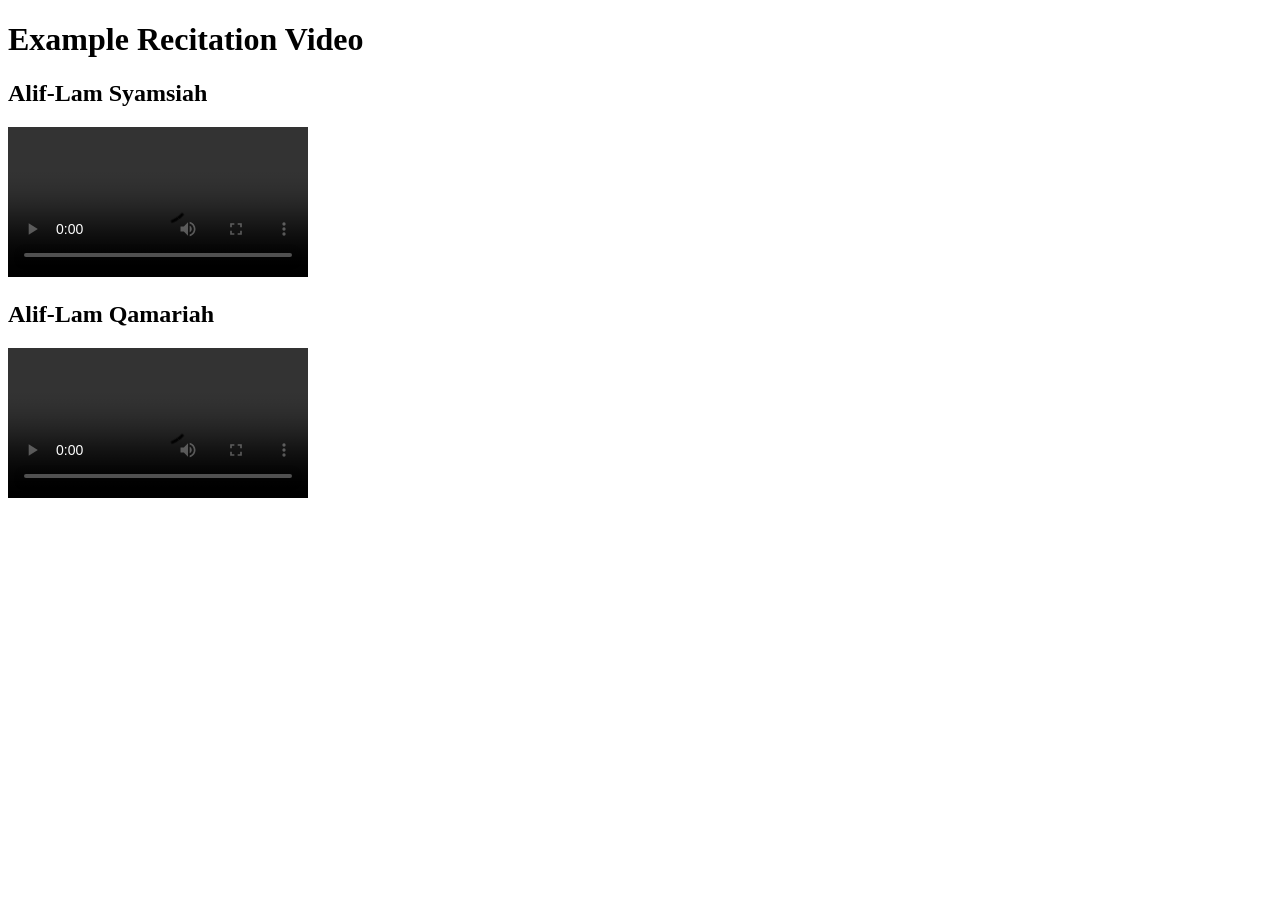
<file: api/notes/contents/alif-lam/index.html>
<!DOCTYPE html>

<body>
    <h1>Example Recitation Video</h1>


    <h2>Alif-Lam Syamsiah</h2>
    <video src="https://merahred.github.io/repeaterWeb/api/notes/contents/alif-lam/videos/syamsiah.mp4" controls>
    </video>

    <br>

    <h2>Alif-Lam Qamariah</h2>
    <video src="https://merahred.github.io/repeaterWeb/api/notes/contents/alif-lam/videos/qamariah.mp4" controls>
    </video>

</body>
</file>
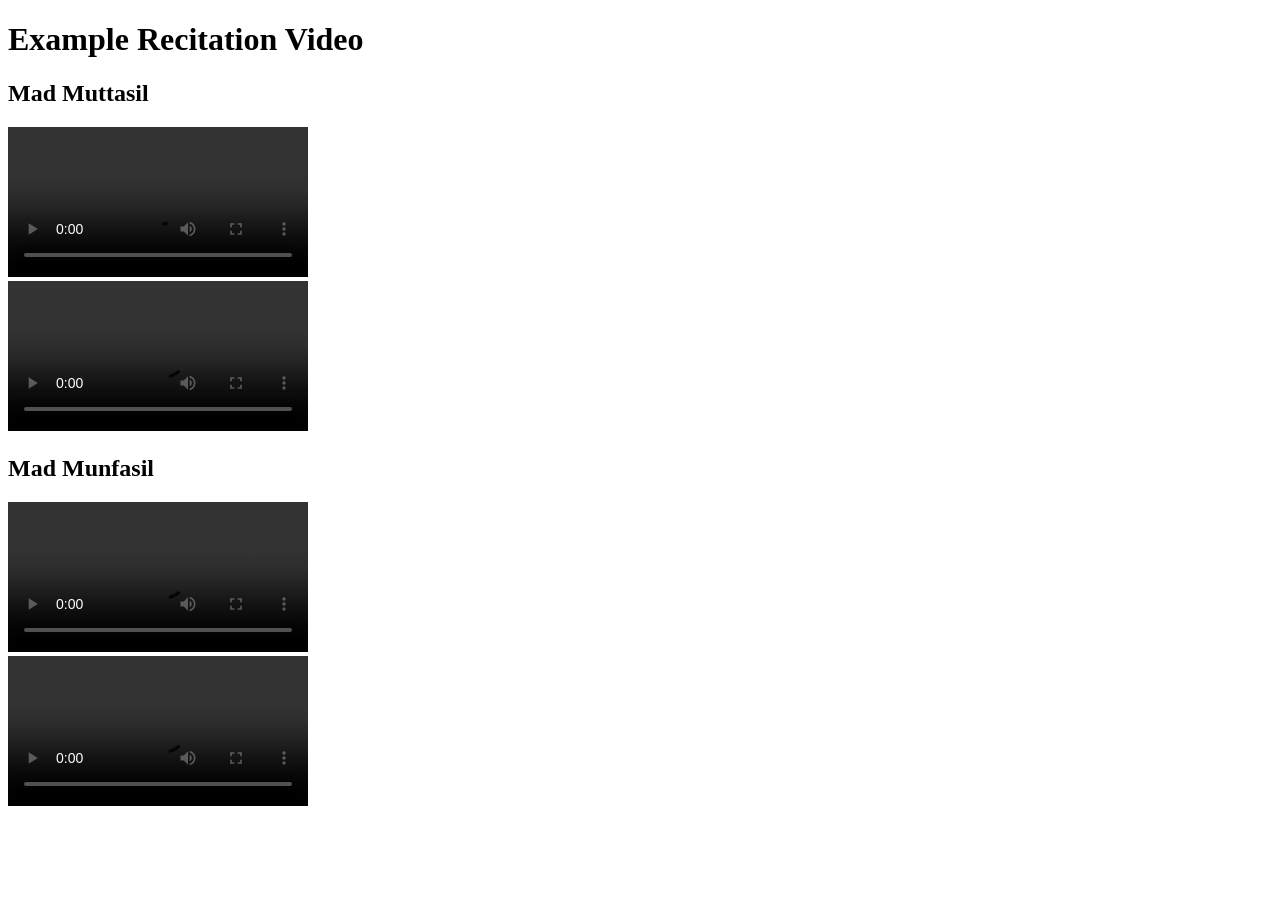
<file: api/notes/contents/mad-muttasil-munfasil/index.html>
<!DOCTYPE html>
<html>

<body>
    <h1>Example Recitation Video</h1>
    <h2>Mad Muttasil</h2>
    <video src="https://merahred.github.io/repeaterWeb/api/notes/contents/mad-muttasil-munfasil/videos/mad-muttasil-1.mp4"
        controls>
    </video>
    <br>
    <video src="https://merahred.github.io/repeaterWeb/api/notes/contents/mad-muttasil-munfasil/videos/mad-muttasil-2.mp4"
        controls>
    </video>
    <br>
    <h2>Mad Munfasil</h2>
    <video src="https://merahred.github.io/repeaterWeb/api/notes/contents/mad-muttasil-munfasil/videos/mad-munfasil-1.mp4"
        controls>
    </video>
    <br>
    <video src="https://merahred.github.io/repeaterWeb/api/notes/contents/mad-muttasil-munfasil/videos/mad-munfasil-2.mp4"
        controls>
    </video>
</body>

</html>
</file>
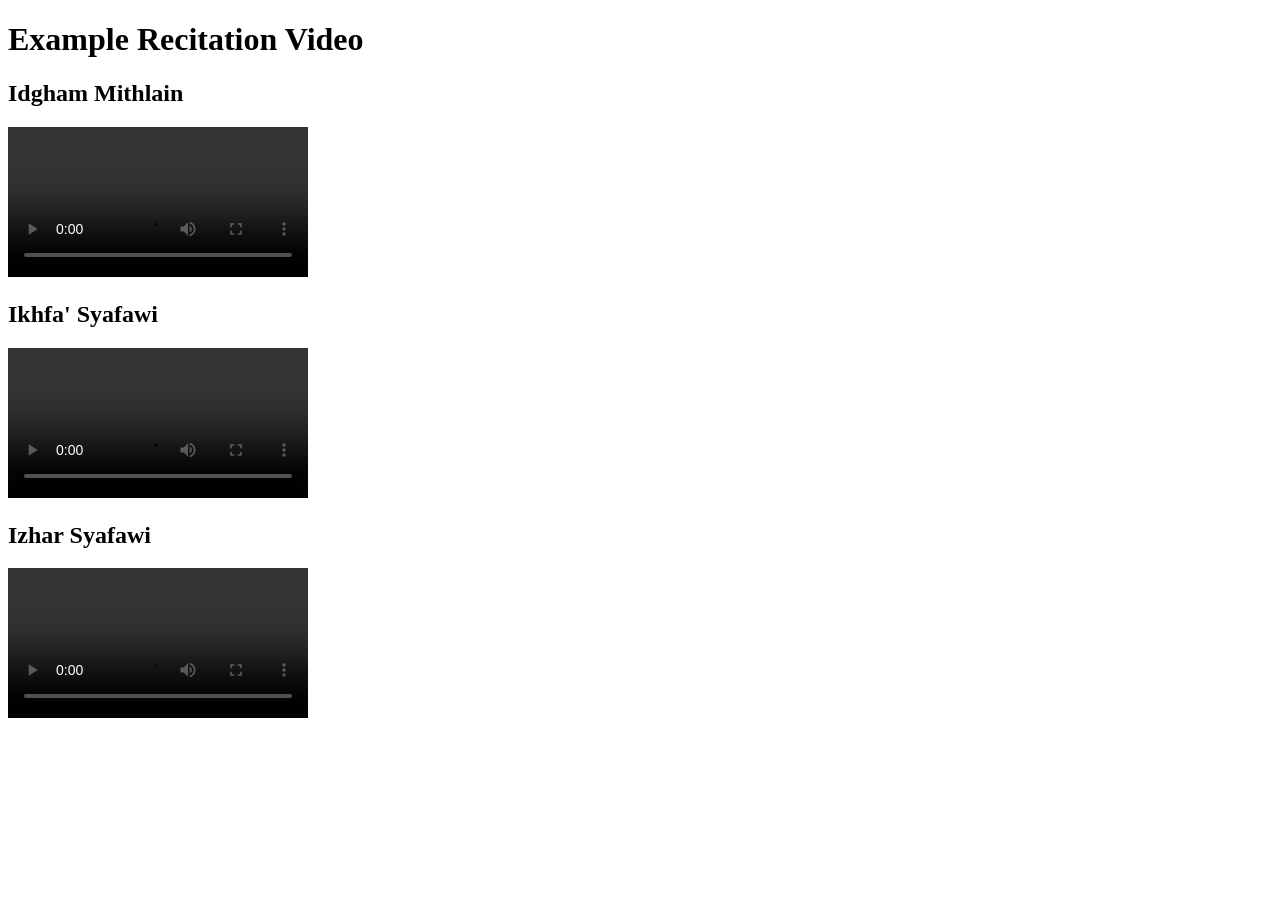
<file: api/notes/contents/mim-sakinah/index.html>
<!DOCTYPE html>
<html>

<body>
    <h1>Example Recitation Video</h1>

    <h2>Idgham Mithlain</h2>
    <video src="https://merahred.github.io/repeaterWeb/api/notes/contents/mim-sakinah/videos/idgham-mithlain.mp4"
        controls>
    </video>
    <br>

    <h2>Ikhfa' Syafawi</h2>
    <video src="https://merahred.github.io/repeaterWeb/api/notes/contents/mim-sakinah/videos/ikhfa-syafawi.mp4" controls>
    </video>
    <br>

    <h2>Izhar Syafawi</h2>
    <video src="https://merahred.github.io/repeaterWeb/api/notes/contents/mim-sakinah/videos/izhar-syafawi.mp4" controls>
    </video>
</body>

</html>
</file>
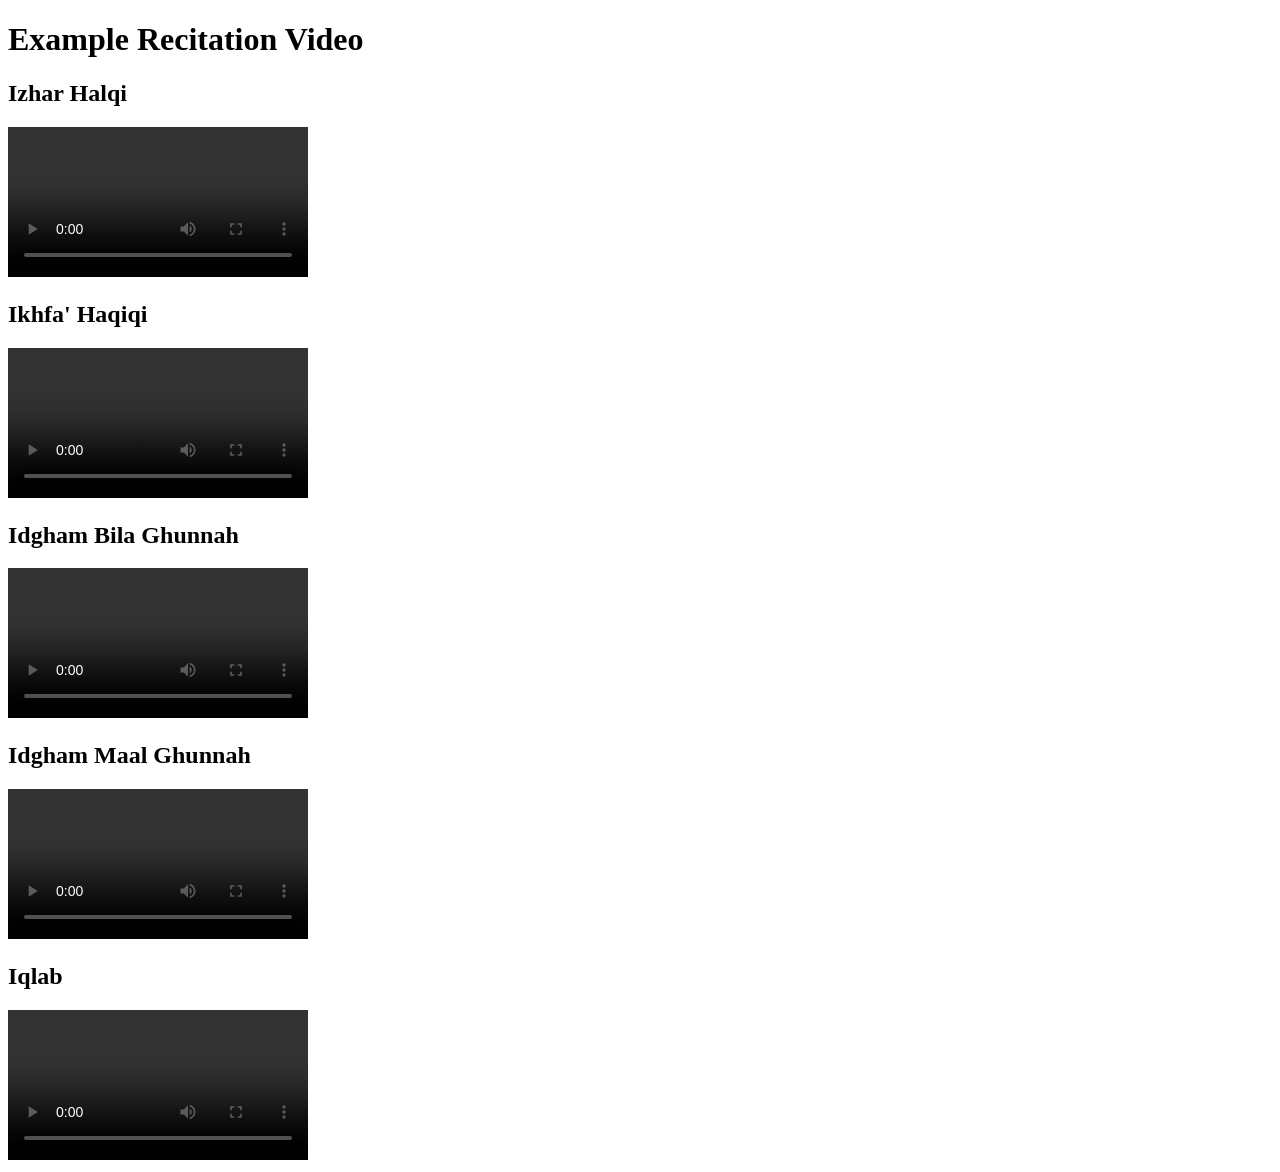
<file: api/notes/contents/nun-sakinah/index.html>
<!DOCTYPE html>
<html>

<body>
    <h1>Example Recitation Video</h1>

    <h2>Izhar Halqi</h2>
    <video src="https://merahred.github.io/repeaterWeb/api/notes/contents/nun-sakinah/videos/izhar-halqi.mp4" controls>
    </video>
    <br>

    <h2>Ikhfa' Haqiqi</h2>
    <video src="https://merahred.github.io/repeaterWeb/api/notes/contents/nun-sakinah/videos/ikhfa-haqiqi.mp4" controls>
    </video>
    <br>

    <h2>Idgham Bila Ghunnah</h2>
    <video src="https://merahred.github.io/repeaterWeb/api/notes/contents/nun-sakinah/videos/idgham-bila-ghunnah.mp4"
        controls>
    </video>
    <br>

    <h2>Idgham Maal Ghunnah</h2>
    <video src="https://merahred.github.io/repeaterWeb/api/notes/contents/nun-sakinah/videos/idgham-maal-ghunnah.mp4"
        controls>
    </video>
    <br>

    <h2>Iqlab</h2>
    <video src="https://merahred.github.io/repeaterWeb/api/notes/contents/nun-sakinah/videos/iqlab.mp4" controls>
    </video>

</body>

</html>
</file>
